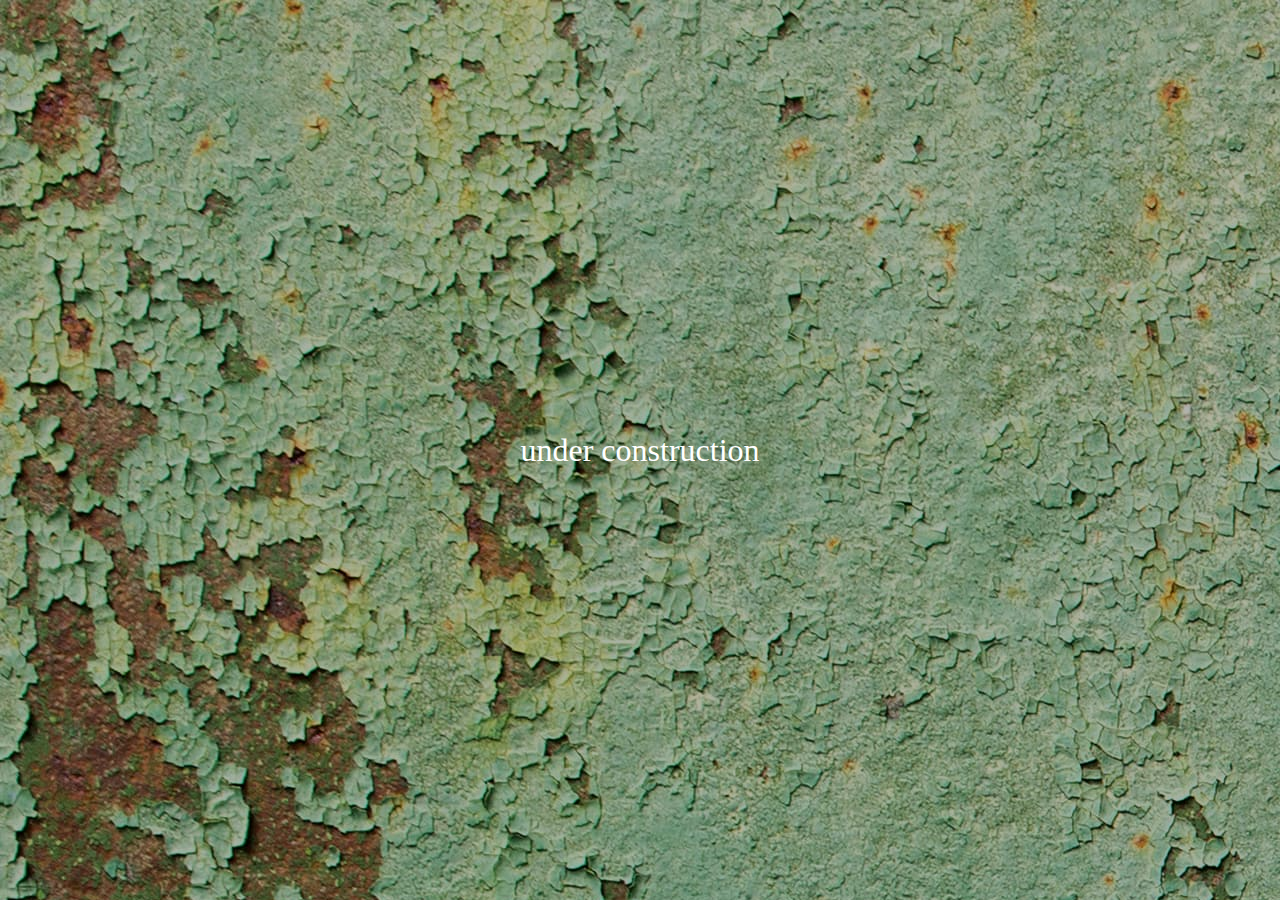
<file: verben/begegnen.html>
<!DOCTYPE html>
<html lang="en">
<head>
    <meta charset="UTF-8">
    <meta name="viewport" content="width=device-width, initial-scale=1.0">
    <title>begegnen</title>
    <link rel="stylesheet" href="../style.css">
    <link rel="stylesheet" href="./begegnen.css">
</head>
<body>
    <div class="main">
        <p>under construction</p>
    </div>
</body>
</html>
</file>
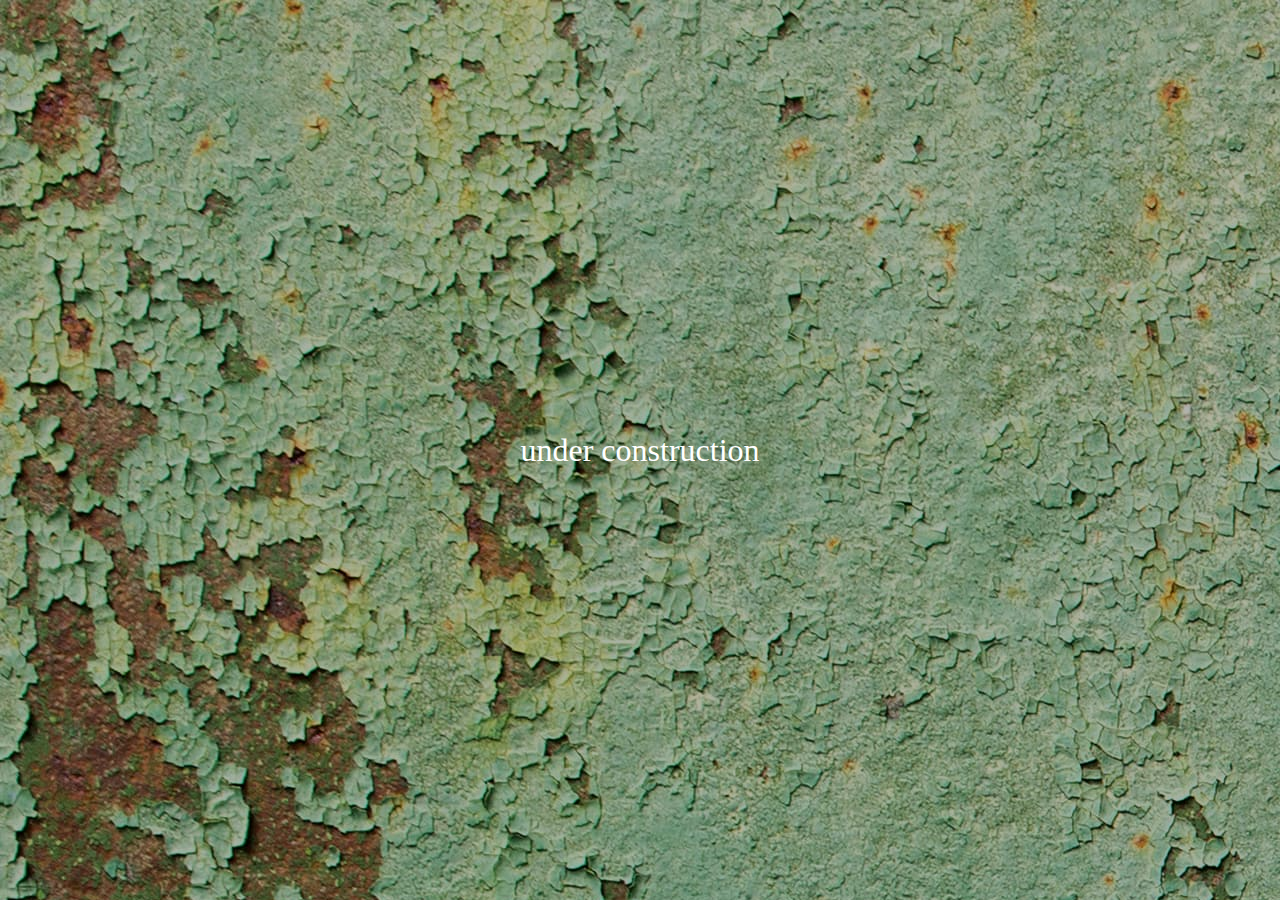
<file: verben/hören.html>
<!DOCTYPE html>
<html lang="en">
<head>
    <meta charset="UTF-8">
    <meta name="viewport" content="width=device-width, initial-scale=1.0">
    <title>hören</title>
    <link rel="stylesheet" href="../style.css">
    <link rel="stylesheet" href="./hören.css">
</head>
<body>
    <div class="main">
        <p>under construction</p>
    </div>
</body>
</html>
</file>
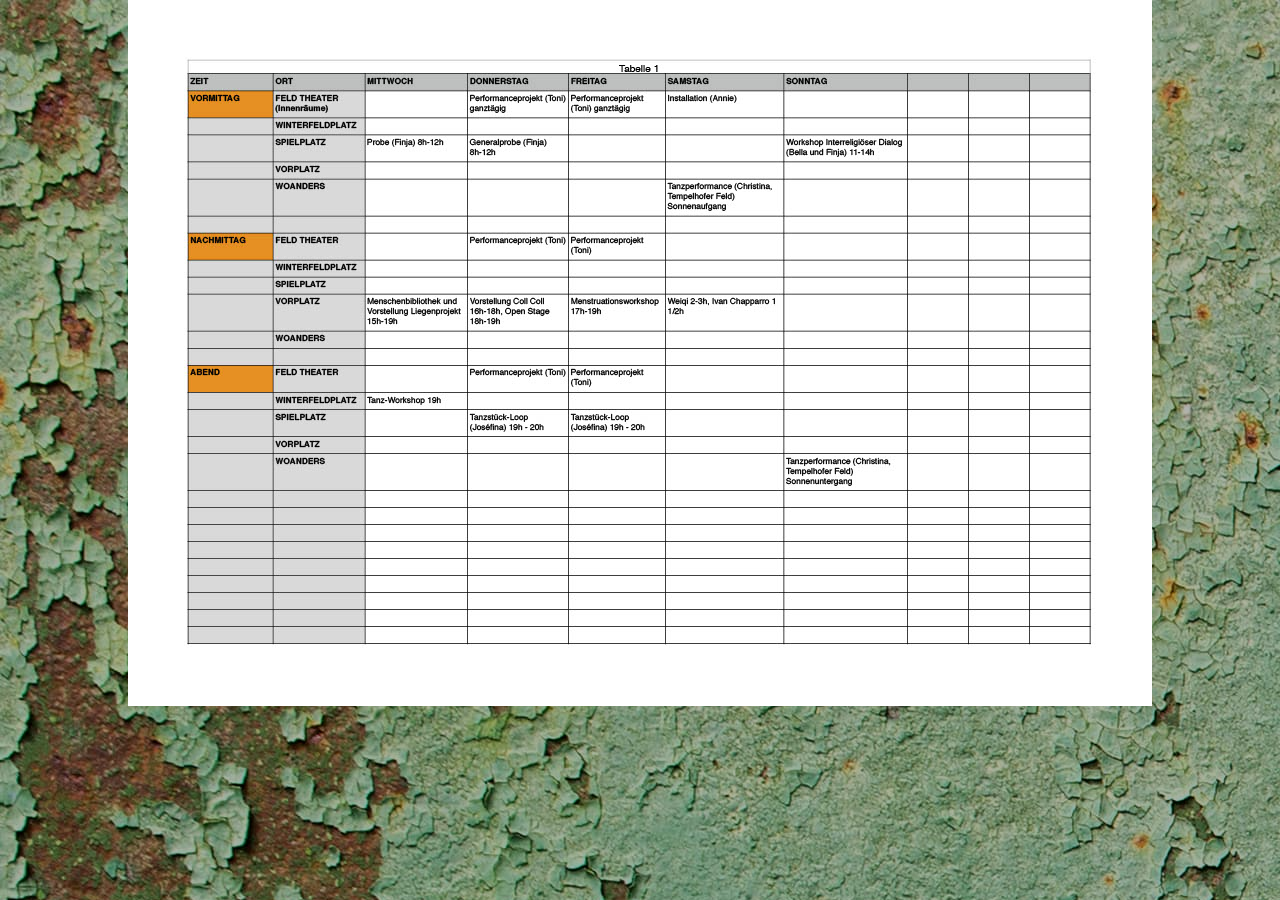
<file: verben/planen.html>
<!DOCTYPE html>
<html lang="en">
<head>
    <meta charset="UTF-8">
    <meta name="viewport" content="width=device-width, initial-scale=1.0">
    <title>planen</title>
    <link rel="stylesheet" href="../style.css">
</head>
<body>
    <div style="display: flex; justify-content: center; align-items: center;">
    <img style="width: 80%;" src="../imgs/tabelle1024_1.jpg" alt="eine tabelle der geplanten programmpunkte">
    </div>
</body>
</html>
</file>
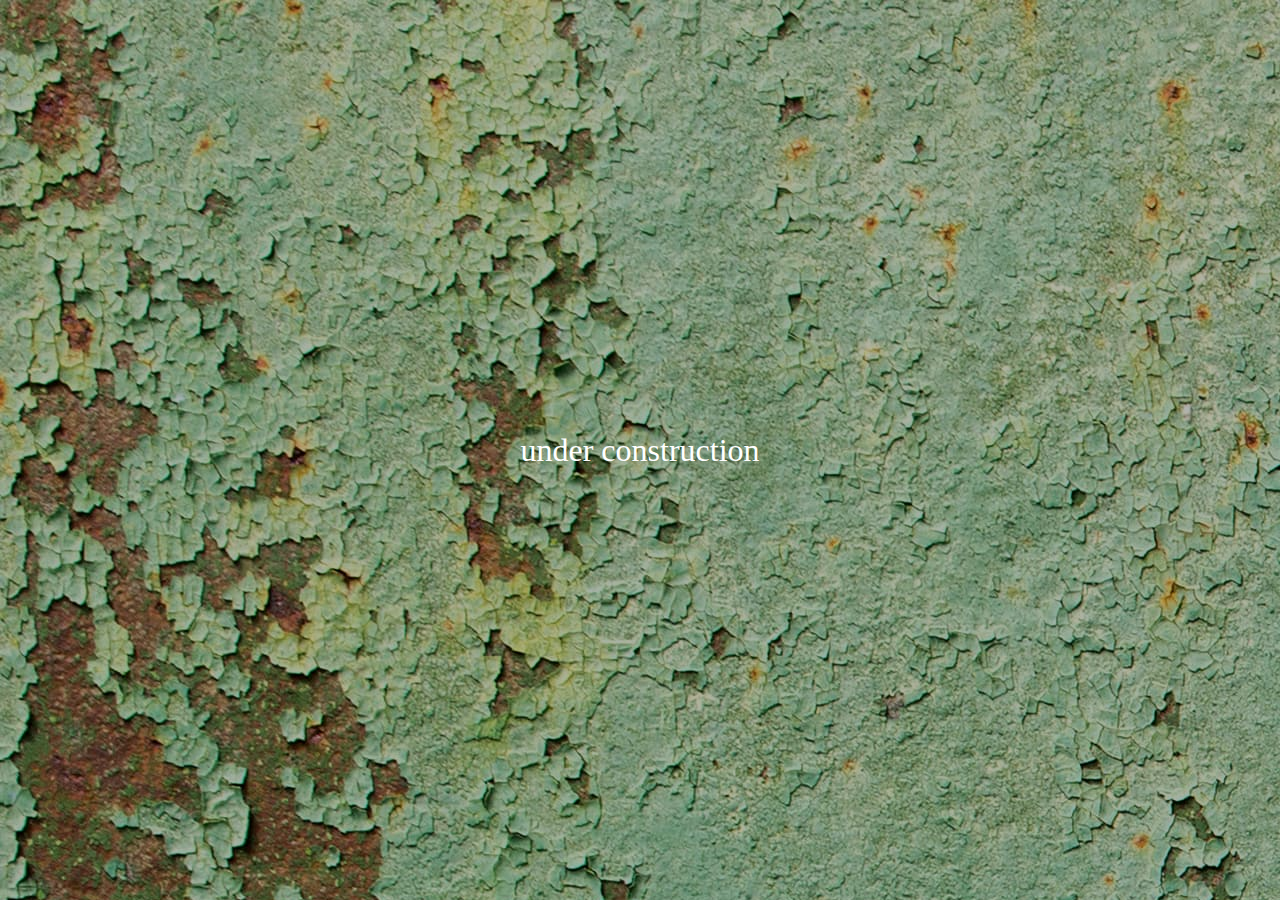
<file: verben/träumen.html>
<!DOCTYPE html>
<html lang="en">
<head>
    <meta charset="UTF-8">
    <meta name="viewport" content="width=device-width, initial-scale=1.0">
    <title>träumen</title>
    <link rel="stylesheet" href="../style.css">
    <link rel="stylesheet" href="träumen.css">
</head>
<body>
    <div class="main">
        <p>under construction</p>
    </div>
</body>
</html>
</file>
<file: style.css>
body{
    margin: 0;
}

body/* , a */{
    /* margin: 0; for some reason ifg i use this the stysling dosent works on other sites than the landing */
    padding: 0;
    color: white;
    text-decoration: none;

    font-family: Arial, ;

    /* new added */

    /*!                  centering the bg-img                    */
    background: url(/imgs/backgroundCompressed.jpg);
    background-position: center;
    -webkit-background-size: cover;
    -moz-background-size: cover;
    -o-background-size: cover;
    background-size: cover;
    background-repeat: no-repeat;
    background: 
        linear-gradient(
        rgba(0, 0, 0, 0.3),
        rgba(0, 0, 0, 0.3)
        ), url(/imgs/backgroundCompressed.jpg);
}
a{
    padding: 0;
    color: white;
    text-decoration: none;

    font-family: Arial, ;
}


body{
    /* display: flex;
    justify-content: center;
    align-items: center; */
}
.landing{
    height: 100vh;
    display: flex;
    flex-direction: column;
    justify-content: center;
    align-items: center;
}
.landing >p {
    font-size: 50px;
    text-align: center;
    position: relative;
    top: -16%;
    line-height: 0.8;
}

.landing > img{
    width: 600px;
    position: relative;
    top: -5%;
}

.landing > p > span {
    color: black;
    font-size: 75px;
}






/* position of the burgerMenu */

.nav{
    position: fixed;
    top: 30px;
    left: 45px;
}


.burger{
    cursor: pointer;
    display: none;
    width: 100%;
    font-size: 40px;
/* padding: 50px 0;
*/  text-align: center;
    /* background-color: lightblue; */
    margin-top: 20px;
} /* seems the problem with the ugly menu is not there anymore */
    /* make only the  */

#hiddenMenu {
    display: none; /* this is that on pageload the menu isnst shown */
    position: absolute; /* this is for making the burger not "jump */
    /* list-style-type: none; */ /* seems this does nothing */
    
}

/* #hiddenMenu > div > a {
    display: inline;
} */

.show{
    display: flex;
    flex-direction: column;
    font-size: 20px;
    white-space: nowrap;
    /* z-index: 2; */
    
}

.show > :first-child{
    padding-top: 15px;
}

.show > a:hover{
    color: #F34423;
}
.showOnMainSite > :first-child{
    cursor: grab;
}
.showOnMainSite > :first-child:hover{
    color: white;
}
.showOnMainSite > :nth-child(3){
    padding-left: 30px;
}
.showOnMainSite > :nth-child(4){
    padding-left: 30px;
}


@media screen and (max-width: 900px) {
    .landing > img{
        padding-top: 200px;
        z-index: -1;
    }
}
</file>
<file: verben/begegnen.css>
.main {
    display: flex;
    align-items: center;
    justify-content: center;
    height: 100vh;
    font-size: 32px;
}
</file>
<file: verben/hören.css>
.main {
    display: flex;
    align-items: center;
    justify-content: center;
    height: 100vh;
    font-size: 32px;
}
</file>
<file: verben/träumen.css>
.main {
    display: flex;
    align-items: center;
    justify-content: center;
    height: 100vh;
    font-size: 32px;
}
</file>
